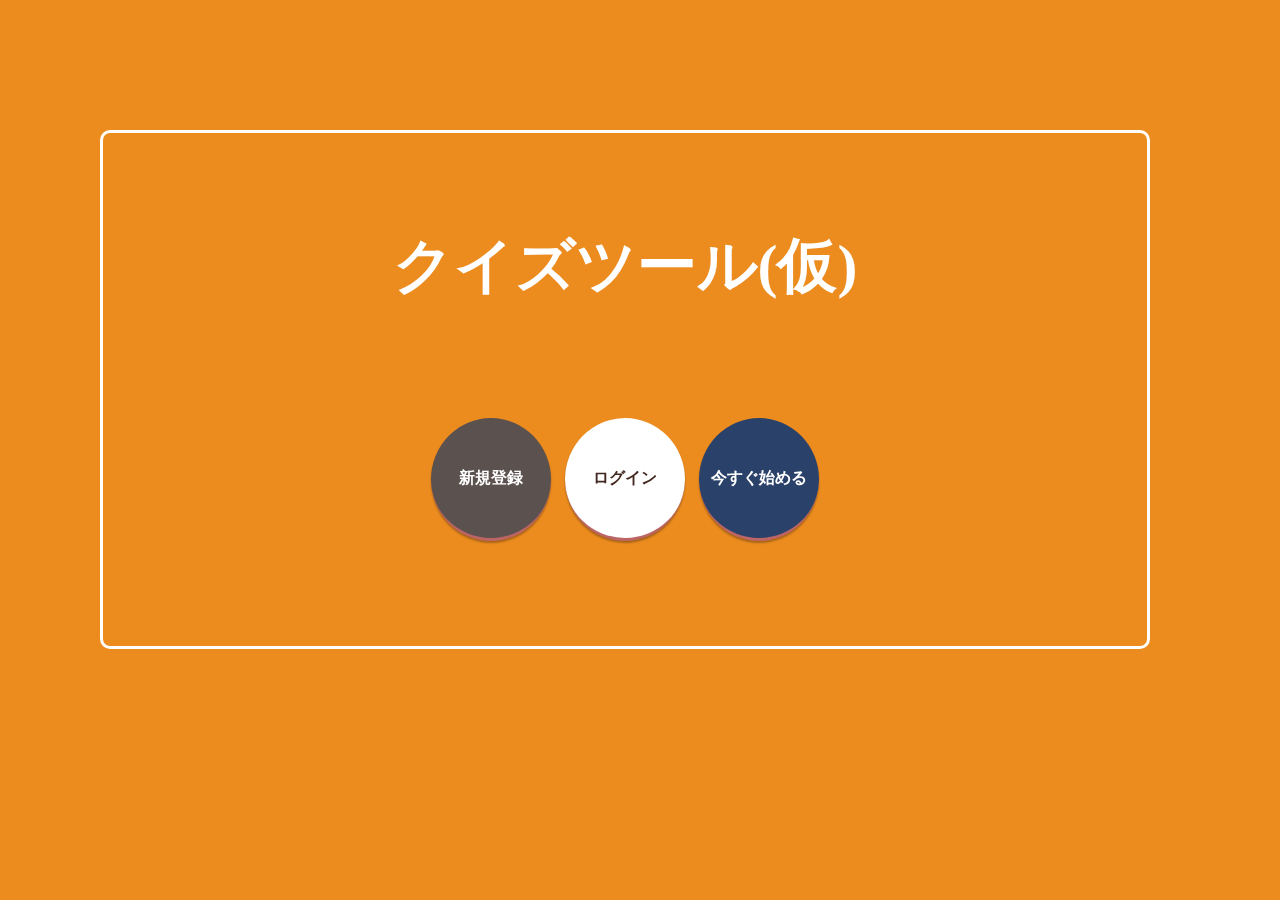
<file: index.html>
<!doctype html>
<html>
<head>
    <meta charset="UTF-8">
    <meta name="viewport" content="width=device-width,initial-scale=1.0,minimum-scale=1.0">
    <title class="title">クイズツール（仮）</title>
    <link rel="stylesheet" href="css/style.css">
</head>
<body>
    <header class="header">
    </header>
    <div class="wrapper">
    <main class="main">
    <div class="box">
        <h1>クイズツール(仮)</h1>
        <a href="singup.html" class="signupbutton">新規登録</a></button>
        <a href="login.html"class="loginbutton">ログイン</a></button>
        <a href="startnow.html" class="startnowbutton">今すぐ始める</a></button>
    </div>
    </main>
<footer class="footer">

</footer>
</body>
</html>
</file>
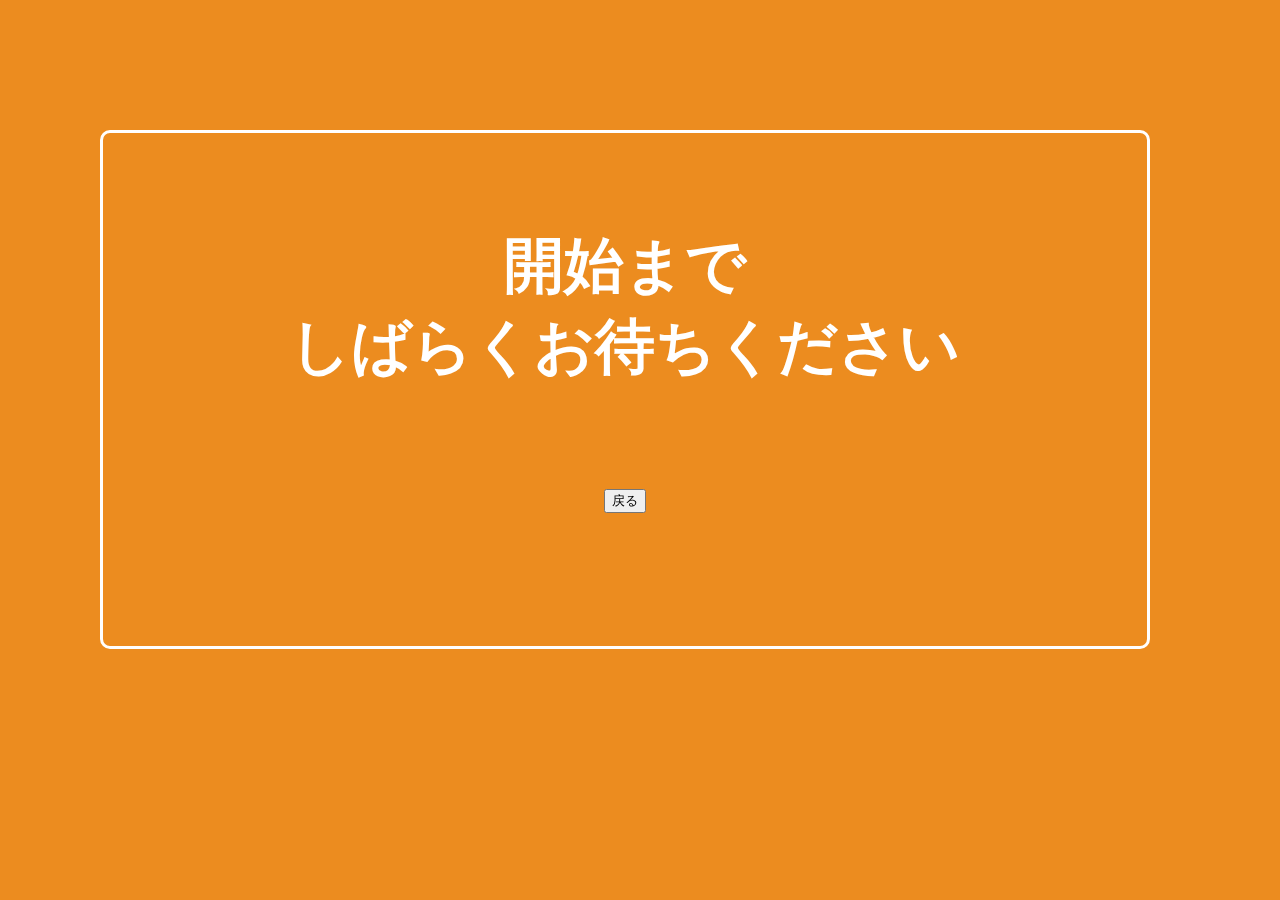
<file: guestwait.html>
<!doctype html>
<html>
<head>
	<meta charset="UTF-8">
	<meta name="viewport" content="width=device-width,initial-scale=1.0,minimum-scale=1.0">
	<title>待機画面</title>
	<link rel="stylesheet" href="css/style.css">
</head>
<body>
	<header class="header">
    </header>
    <div class="wrapper">
    <main class="main">
    <div class="box">
		<h1>開始まで</br>しばらくお待ちください</h1>
		<button type="button" onclick="history.back()">戻る</button>
	</div>
	</main>
	</div>
	<footer class="footer">

	</footer>
</body>
</html>
</file>
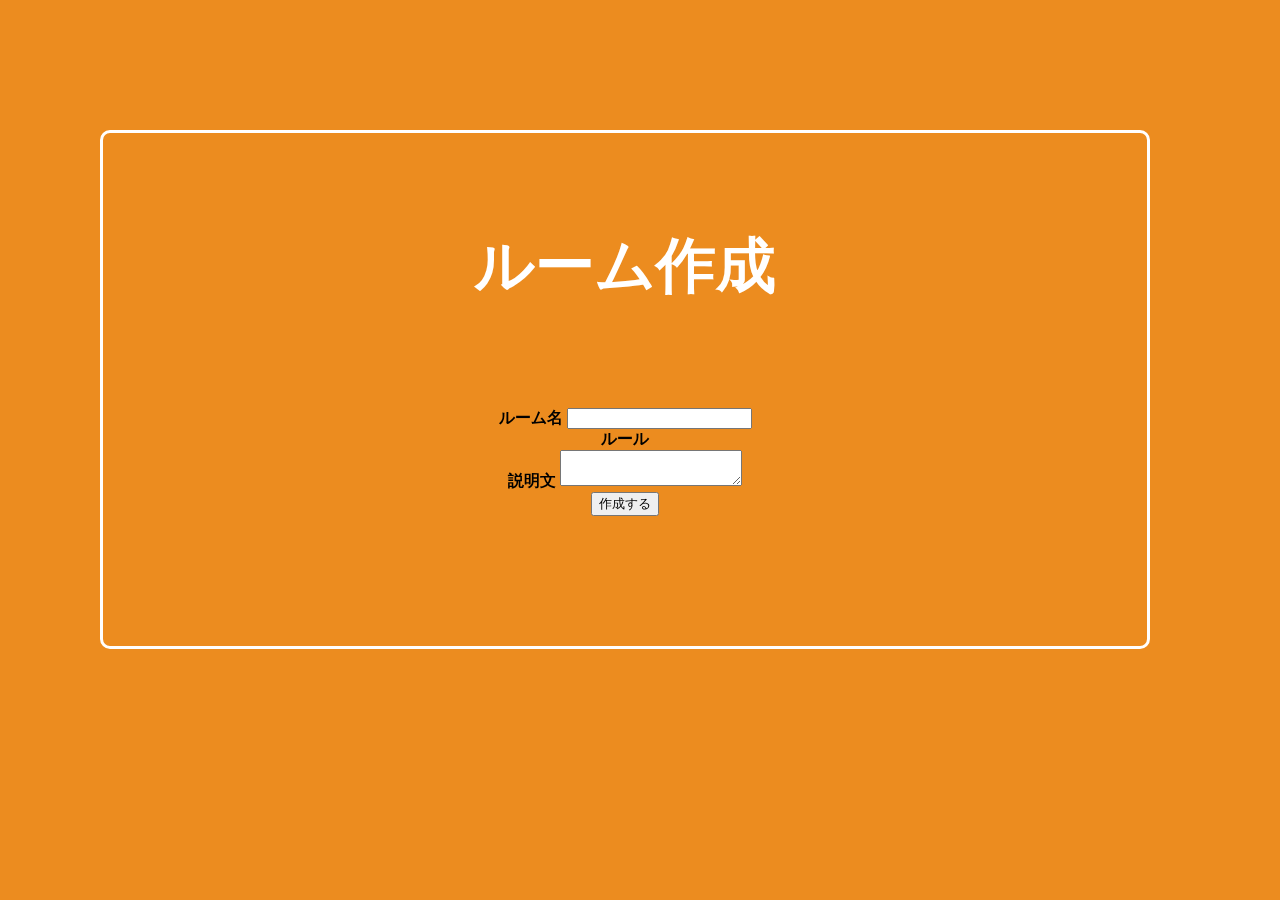
<file: newroom.html>
<!DOCTYPE html>
<html>
    <head class="header">
        <meta charset="utf-8">
        <meta name="viewport" content="width=device-width,initial-scale=1.0,minimum-scale=1.0">
        <title>ルーム作成</title>
        <link rel="stylesheet" href="css/style.css">
    </head>
    <body>
        <div class="wrapper">
        <main class="main">
        <div class="box">
            <h1>ルーム作成</h1>
                <form action="newroom.php" method="POST">
                    <label for="name">ルーム名</label>
                    <input type="text" id="name" name="name"></br>
                    <label for="rule">ルール</label></br>
                    <!--ここにルール選択チェックボックスやラジオボタンなどを配置-->
                    <label for="description">説明文</label>
                    <textarea id="description" name="description"></textarea></br>
                    <input type="submit" value="作成する">
                </form>
        </div>
        </main>
        </div>
    </body>
</html>
</file>
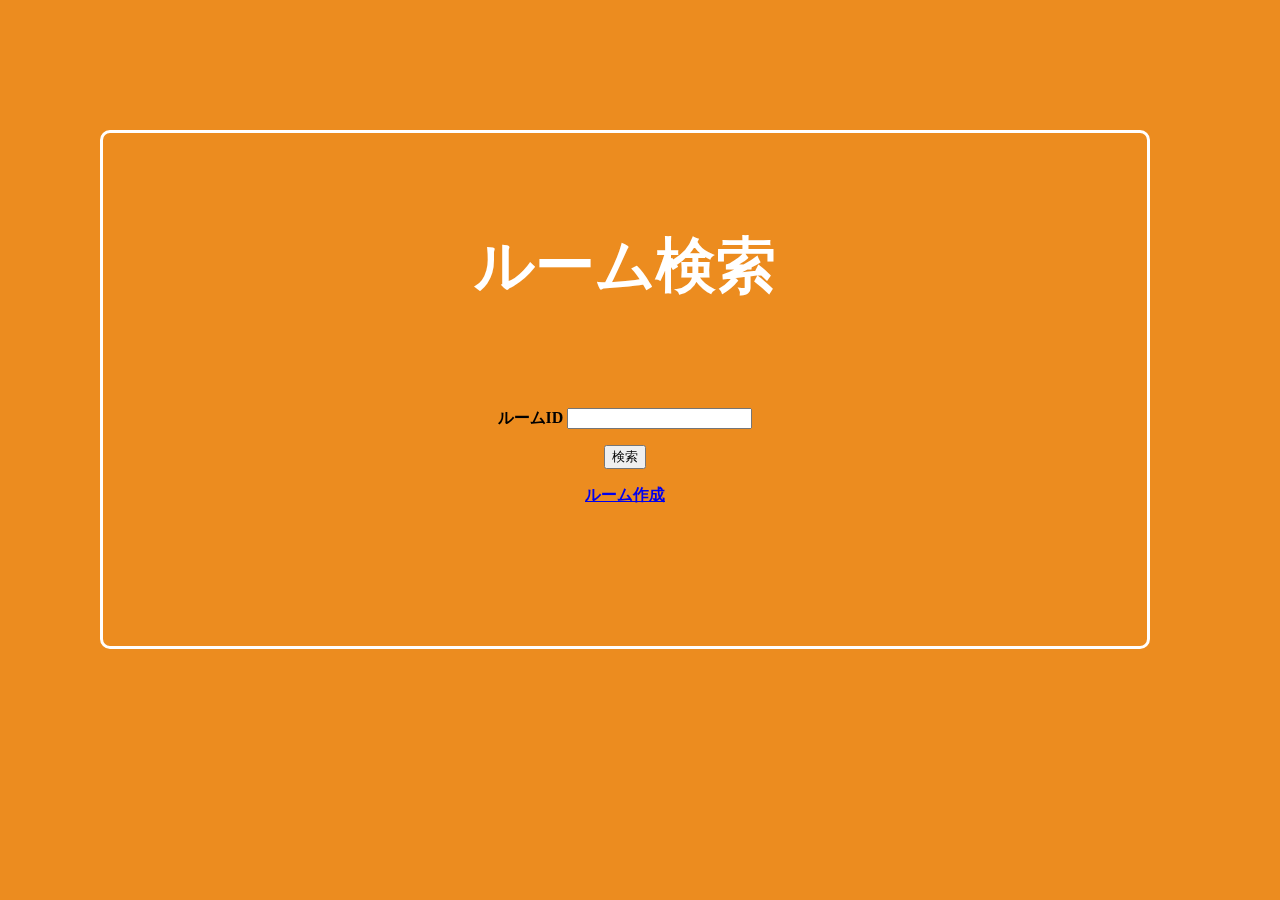
<file: quizroomtop.html>
<!doctype html>
<html>
<head>
<meta charset="UTF-8">
<meta name="viewport" content="width=device-width,initial-scale=1.0,minimum-scale=1.0">
<title>クイズルームトップ</title>
<link rel="stylesheet" href="css/style.css">
</head>
<body>
<header class="header">
</header>
<div class="wrapper">
<main class="main">
    <div class="box">
		
	<h1>ルーム検索</h1>

	<form action="#" method="post">
		<p>ルームID <input type="text" name="name"></p>
		<p><input type="button" value="検索" id="button2"></p>
	</form>

	<a href="*">ルーム作成</a>

	</div>
</main>
<footer class="footer">

</footer>
</body>
</html>
</file>
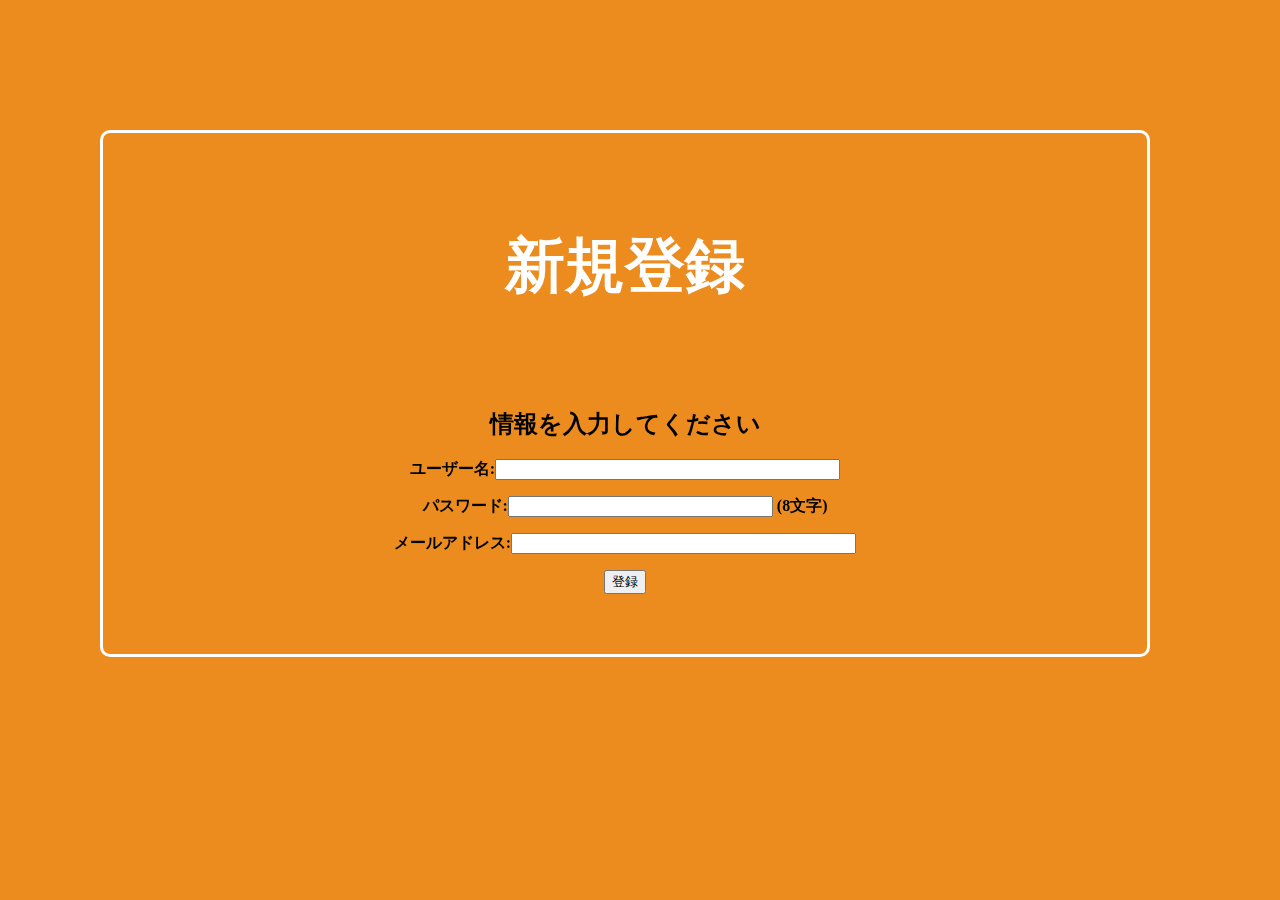
<file: signup.html>
<!doctype html>
<html>
<head>
    <meta charset="UTF-8">
    <meta name="viewport" content="width=device-width,initial-scale=1.0,minimum-scale=1.0">
    <title>新規登録</title>
    <link rel="stylesheet" href="css/style.css">
</head>
<body>
    <header class="header">
    </header>
    <div class="wrapper">
    <main class="main">
    <div class="box">
        <h1>新規登録</h1>
        <h2>情報を入力してください</h2>
        <form action ="signup.php" method ="post">
        <p>
        ユーザー名:<input type="text" name ="name" size ="40">
        </p>
        <p>
        パスワード:<input type="password" name="pass" size="30" maxlength="8">
        (8文字)
        </p>
        <p>
        メールアドレス:<input type="text" name ="name" size ="40">
        </p>
        <button type="button">登録</button>
        </form>
    </div>
    </main>
    </div>
    <footer class="footer">

    </footer>
</body>
</html>
</file>
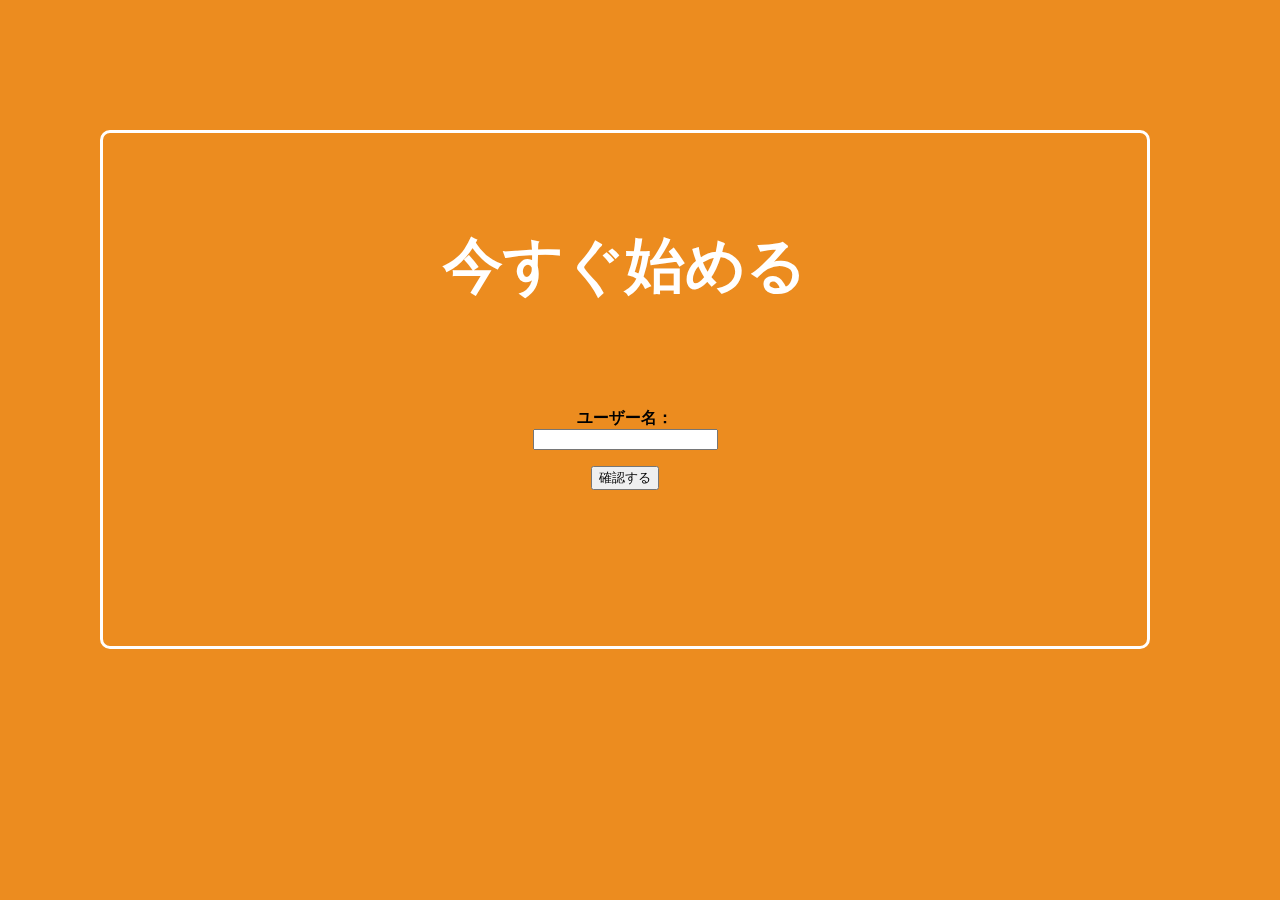
<file: startnow.html>
<!doctype html>
<html>
<head>
	<meta charset="UTF-8">
	<meta name="viewport" content="width=device-width,initial-scale=1.0,minimum-scale=1.0">
	<title>今すぐ始める</title>
	<link rel="stylesheet" href="css/style.css">
</head>
<body>
	<header class="header">
    </header>
    <div class="wrapper">
    <main class="main">
    <div class="box">
        <h1>今すぐ始める</h1>
		<form action="startnow.php" method="post">
			<p>ユーザー名：<br><input type="text" name="name"></p>
			<p><input type="button" value="確認する" id="button2"></p>
		</form>
	</div>
	</main>
	</div>
	<footer class="footer">

	</footer>
</body>
</html>
</file>
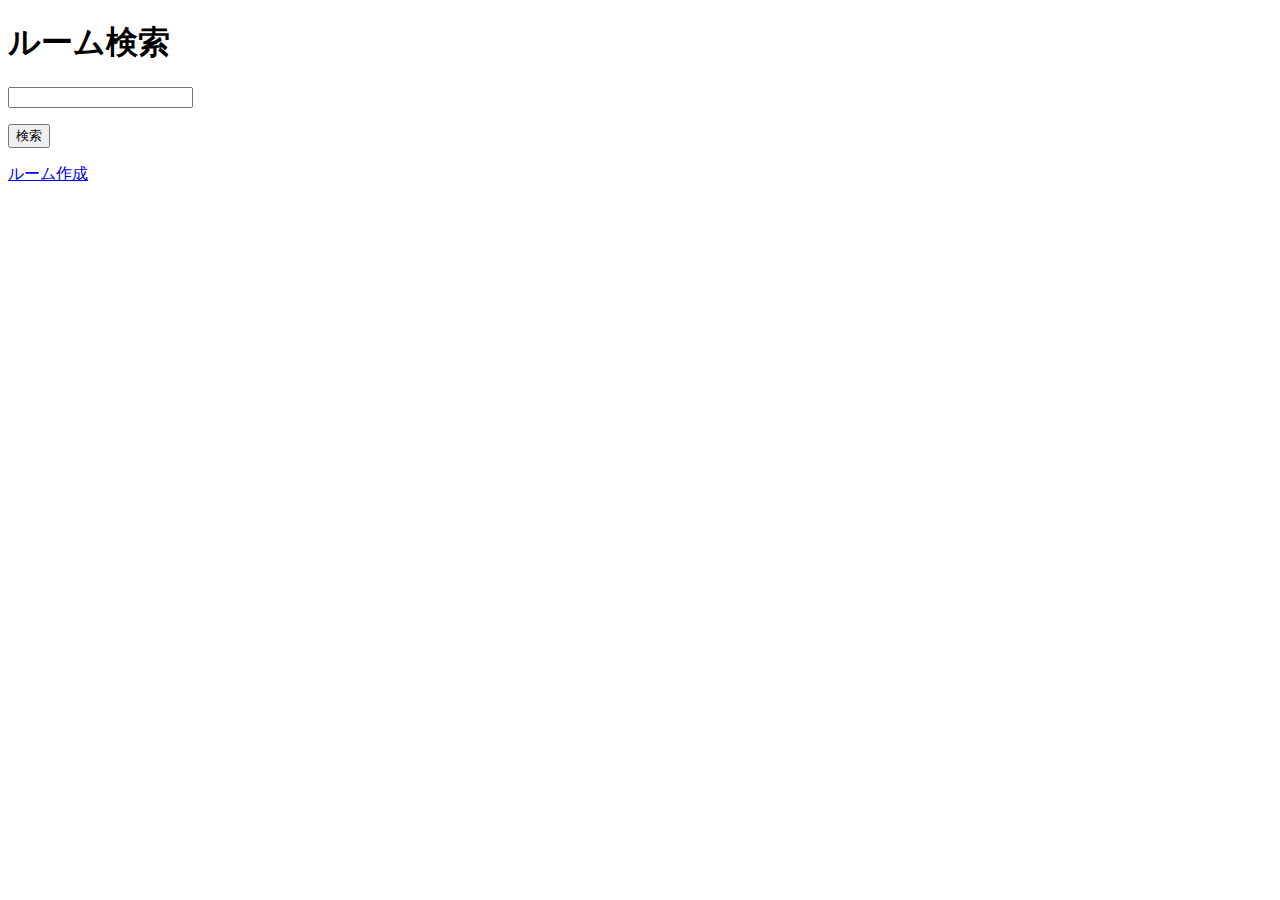
<file: mypage/userroomtop.html>
<!doctype html>
<html>
<head>
<meta charset="UTF-8">
<title>クイズツール（仮）</title>
</head>
<body>
<h1>ルーム検索</h1>
<form action="#" method="post">
	
	<input type="text" name="name"></p>
	<p><input type="button" value="検索" id="button2"></p>
</form>
<a href="file:///C:/Users/user/Desktop/user.URL">ルーム作成</a>
</body>
</html>
</file>
<file: css/style.css>
/*
HTML全体に適用できる変数を記述
--変数名: ;
var(変数名)で呼び出す
*/
:root{
  /*背景で使うメインカラー*/
  --Primary: #EC8C1F;

  /*新規登録ボタン*/
  --signup: #5B514F;
  
  /*ログインボタン*/
  --login: #FFFFFF;

  /*今すぐ始めるボタン*/
  --startnow: #2A416A;

  /*黒文字*/
  --Black: #432821;

  /*黒ボタン*/
  --DarkGray: #5B514F;

  /*白*/
  --White: #FFFFFF;

  /*確定ボタン*/
  --Secondary: #2A416A;


  /*問題選択肢の色*/
  --first: #2A416A;
  --second: #E24725;
  --third: #277C3F;
  --fourth: #F6D561;
  
  --A: #2A416A;
  --B: #E24725;
  --C: #277C3F;

  /*タイマーの色*/
  --timer: #E6362B;

}

h1{
  color: white;
  padding-top: 50px;
  padding-bottom: 60px;
  font-size: 60px;
  
  
  
  
}
.box{
  padding: 0.20em 1em;
  padding-bottom: 60px;
    margin: 2em 0;
    max-width: 1030px;
    min-width: 400px;
    font-weight: bold;
    border: solid 3px white;/*線*/
    border-radius: 10px;/*角の丸み*/
    position: absolute;
    left: 130px;
    right: 130px;
    top: 130px;
    bottom: auto;
    margin: 0 auto;
    overflow: hidden;
    position: fixed;
    left: 100px;
    min-height: 450px;
   
    
    
}
.header{
	width: 100%
}
.wrapper{
	width: 970px;
  margin: 30px auto 40px;

  max-width: 960px;
}
body{
  margin: 0 0 0 0;
  background-color: #EC8C1F;
  width: 100%;
  text-align: center;
  height: 100%;
  min-height: 300px;
  
}
.signupbutton{
	display: inline-block;
  text-decoration: none;
  background:var(--signup);
  color: #FFF;
  width: 120px;
  height: 120px;
  line-height: 120px;
  border-radius: 50%;
  text-align: center;
  font-weight: bold;
  overflow: hidden;
  box-shadow: 0px 2px 2px rgba(0, 0, 0, 0.29);
  border-bottom: solid 3px #bd6565;
  transition: .4s;
  margin: 10px 5px;
}
.loginbutton{
  display: inline-block;
  text-decoration: none;
  background:var(--login);
  color: var(--Black);
  width: 120px;
  height: 120px;
  line-height: 120px;
  border-radius: 50%;
  text-align: center;
  font-weight: bold;
  overflow: hidden;
  box-shadow: 0px 2px 2px rgba(0, 0, 0, 0.29);
  border-bottom: solid 3px #bd6565;
  transition: .4s;
  margin: 10px 5px;
}
.startnowbutton{
  display: inline-block;
  text-decoration: none;
  background:var(--startnow);
  color: #FFF;
  width: 120px;
  height: 120px;
  line-height: 120px;
  border-radius: 50%;
  text-align: center;
  font-weight: bold;
  overflow: hidden;
  box-shadow: 0px 2px 2px rgba(0, 0, 0, 0.29);
  border-bottom: solid 3px #bd6565;
  transition: .4s;
  margin: 10px 5px;
}

}
.selectbutton{
	display: flex;
	justify-content: space-between;
}
.footer{
	width: 100%
}
</file>
